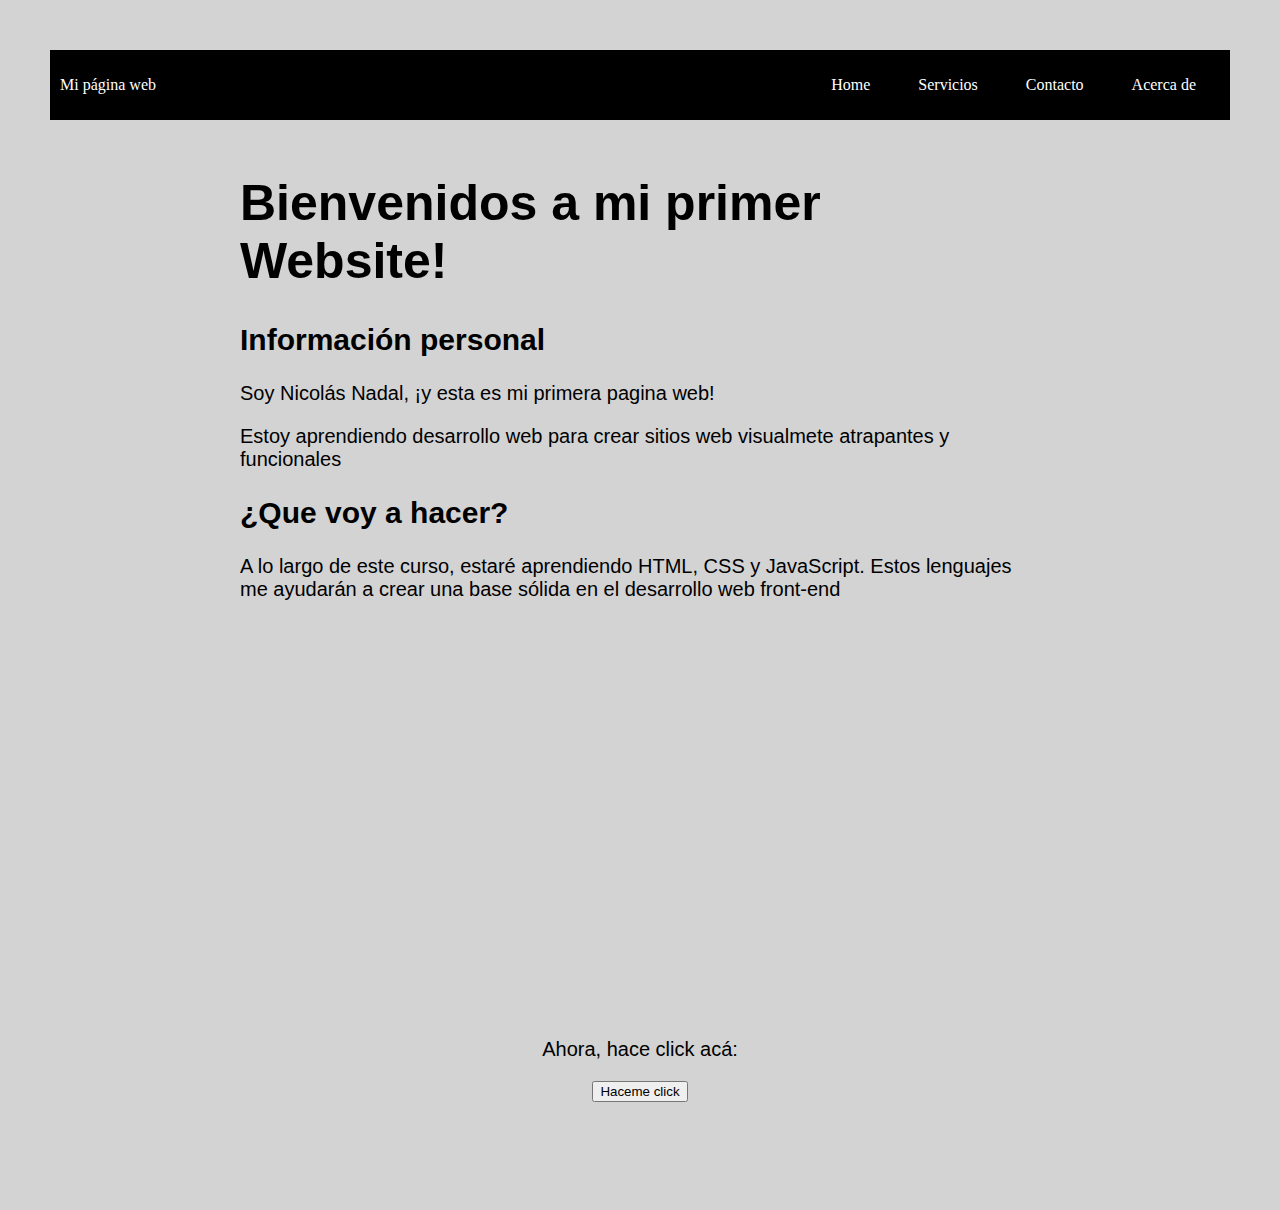
<file: index.html>
<!DOCTYPE html>
<html>
  <head>
    <title>Mi Primer Website</title>
    <link rel="stylesheet" type="text/css" href="styles.css">
  </head>
  <body>
    <header class="container-nav">
      <nav class="navbar" role="navigation">
        <a href="index.html" class="brand">Mi página web</a>
        <ul class="nav-links">
          <li><a href="index.html">Home</a></li>
          <li><a href="services.html">Servicios</a></li>
          <li><a href="contact.html">Contacto</a></li>
          <li><a href="about.html">Acerca de</a></li>
        </ul>
      <button class="button-menu-toggle">Menu</button>
    </header>
    <main>
    <div class="container">
      <h1>Bienvenidos a mi primer Website!</h1>
          <section>
          <h2>Información personal</h2>
          <p>Soy Nicolás Nadal, ¡y esta es mi primera pagina web!</p>
          <p>Estoy aprendiendo desarrollo web para crear sitios web visualmete atrapantes y funcionales</p>
          </section>
          <section>
          <h2>¿Que voy a hacer?</h2> 
          <p>A lo largo de este curso, estaré aprendiendo HTML, CSS y JavaScript. 
          Estos lenguajes me ayudarán a crear una base sólida en el desarrollo web front-end</p>
          <iframe width="560" height="315" src="https://www.youtube.com/embed/0KWMx5iV24c" title="YouTube video player" frameborder="0" allow="accelerometer; autoplay; clipboard-write; encrypted-media; gyroscope; picture-in-picture; web-share" allowfullscreen></iframe>
          </section>
      </main>
      <footer>
      <p>Ahora, hace click acá:</p>
      <button onClick="showAlert()" aria-label="Haz clic en mí">Haceme click</button>
    </div>
    </footer>
    <script src="script.js"></script>
  </body>
</html>
</file>
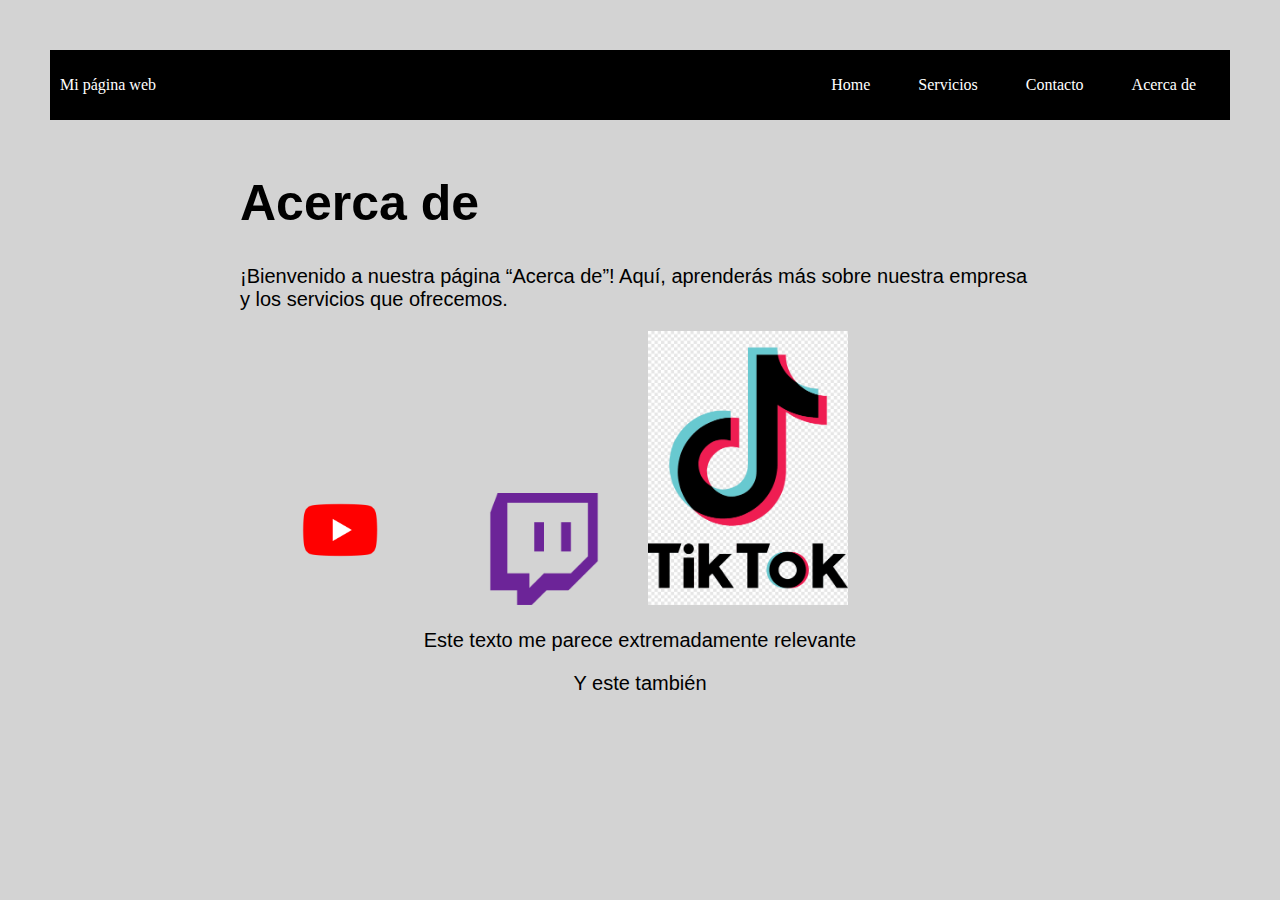
<file: about.html>
<!DOCTYPE html>
<html>
  <head>
    <title>Mi Primer Website</title>
    <link rel="stylesheet" type="text/css" href="styles.css">
  </head>
  <body>
    <div class="container-nav">
        <nav class="navbar" role="navigation">
        <a href="index.html" class="brand">Mi página web</a>
        <ul class="nav-links">
            <li><a href="index.html">Home</a></li>
            <li><a href="services.html">Servicios</a></li>
            <li><a href="contact.html">Contacto</a></li>
            <li><a href="about.html">Acerca de</a></li>
        </ul>
      </nav>
      <button class="button-menu-toggle">Menu</button>
    </div>
    <div class="container">
      <main>
        <h1>Acerca de</h1>
        <p>¡Bienvenido a nuestra página “Acerca de”! Aquí, aprenderás más 
        sobre nuestra empresa y los servicios que ofrecemos.</p>
        <div class="imagenes">
            <img src="youtube-logo-hd-8.png" alt="Logo de Youtube" />
            <img src="twitch-app-logo-png-3.png" alt="Logo de Twitch" />
            <img src="png-transparent-tiktok-icon-white-hd-logo.png" alt="Logo de Tik Tok" />
            <div class="greeting">
              <p>Este texto me parece extremadamente relevante</p>
              <p>Y este también</p>
            </div>
        </div>
      </main>
    </div>
    <script src="script.js"></script>
  </body>
</html>
</file>
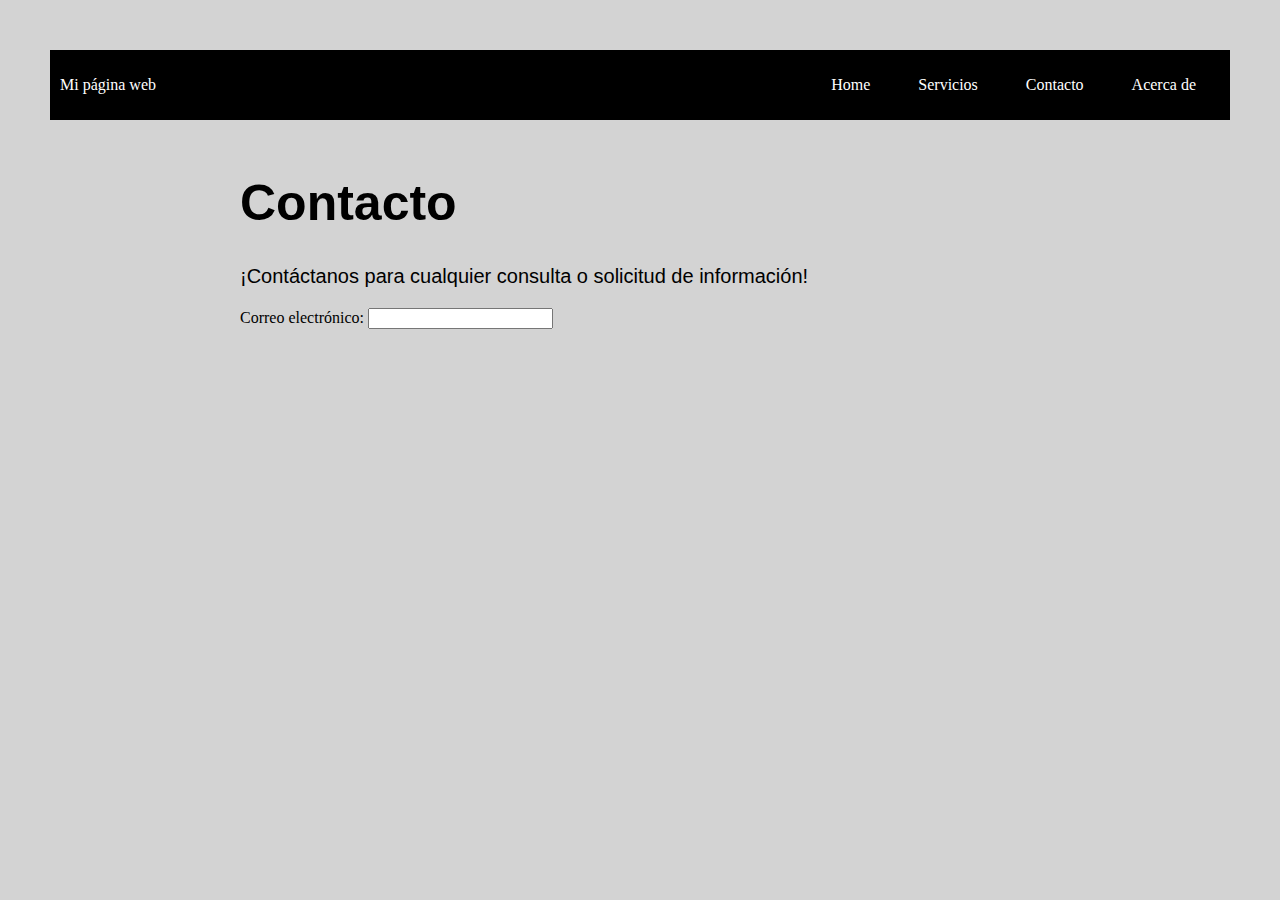
<file: contact.html>
<!DOCTYPE html>
<html>
  <head>
    <title>Mi Primer Website</title>
    <link rel="stylesheet" type="text/css" href="styles.css">
  </head>
  <body>
    <div class="container-nav">
        <nav class="navbar" role="navigation">
        <a href="index.html" class="brand">Mi página web</a>
        <ul class="nav-links">
            <li><a href="index.html">Home</a></li>
            <li><a href="services.html">Servicios</a></li>
            <li><a href="contact.html">Contacto</a></li>
            <li><a href="about.html">Acerca de</a></li>
        </ul>
      </nav>
      <button class="button-menu-toggle">Menu</button>
    </div>
    <div class="container">
        <h1>Contacto</h1>
        <p>¡Contáctanos para cualquier consulta o solicitud de información!</p>
        <form>
            <label for="email">Correo electrónico:</label>
            <input type="email" id="email" name="email" required>
        </form>
    </div>
    <script src="script.js"></script>
  </body>
</html>
</file>
<file: styles.css>
body {
  background-color: lightgray;
  margin: 50px;
}

h1 {
  font-size: 50px;
  font-family: Arial, Helvetica, sans-serif;
}

p {
  font-family: Helvetica;
  font-size: 20px;
}

h2 {
  font-family: 'Lucida Sans', 'Lucida Sans Regular', 'Lucida Grande', 'Lucida Sans Unicode', Geneva, Verdana, sans-serif;
  font-size: 30px;
}

.container {
  max-width: 800px;
  margin: auto;
  padding: 20px;
}

.row {
  display: flex;
  flex-wrap: wrap;
  margin: 10px;
}

.column {
  flex: 1;
  padding: 10px;
}

.container-nav {
  display: flex;
  padding: 10px;
  height: 50px;
  background-color: black;
}


.navbar {
  display: flex;
  justify-content: space-between;
  width: 100%;
}


.brand {
  display: flex;
  align-items: center;
}


li>a {
  padding: 8px 24px;
}


li {
  list-style-type: none;
}


a {
  color: white;
  text-decoration:none;
}


.nav-links {
  display: flex;
  align-items: center;
}


.button-menu-toggle {
  display: none;
}

@media (max-width: 768px) {
  .column {
    flex: 100%;
  }


  .nav-links {
    display: none;
  }


  .button-menu-toggle {
    display: block;
    background-color: white;
    border:none;
    border-radius: 50px;
    padding: 0 24px;
    font-family: monospace;
    font-weight: bold;
    font-size: 20px;
  }
 
  .nav-links.nav-links-responsive {
    position: absolute;
    display: flex;
    background-color: rgba(20,20,20,0.95);
    width: 100%;
    height: 100%;
    top: 70px;
    left: 0;
    flex-direction: column;
    padding-top: 200px;
    align-items: center;
    gap:70px;
    font-size: 40px;


  }
}

.imagenes img {
  width: 200px;
  height: auto;
}

footer {
  display: flex;
  flex-direction: column;
  align-items: center;
  justify-content: center;
  min-height: 200px;
}

.greeting {
  text-align: center;
}
</file>
